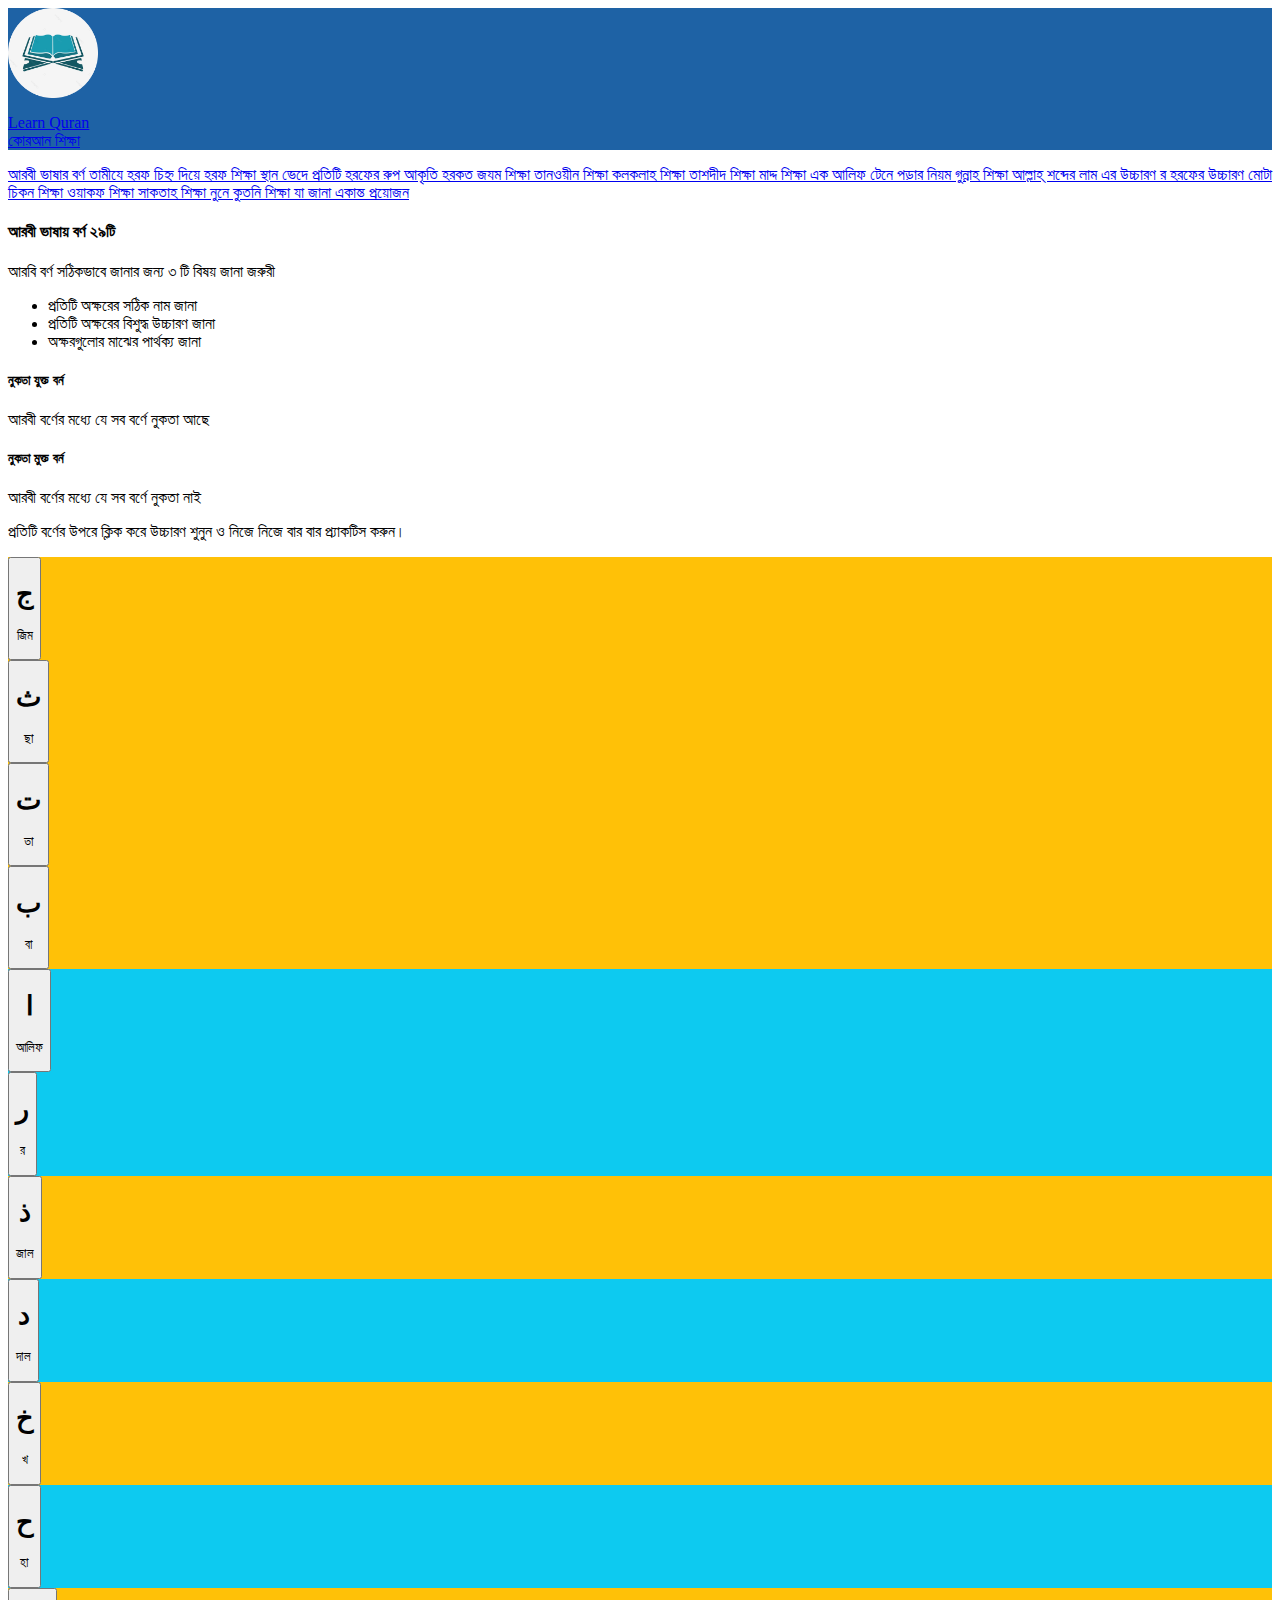
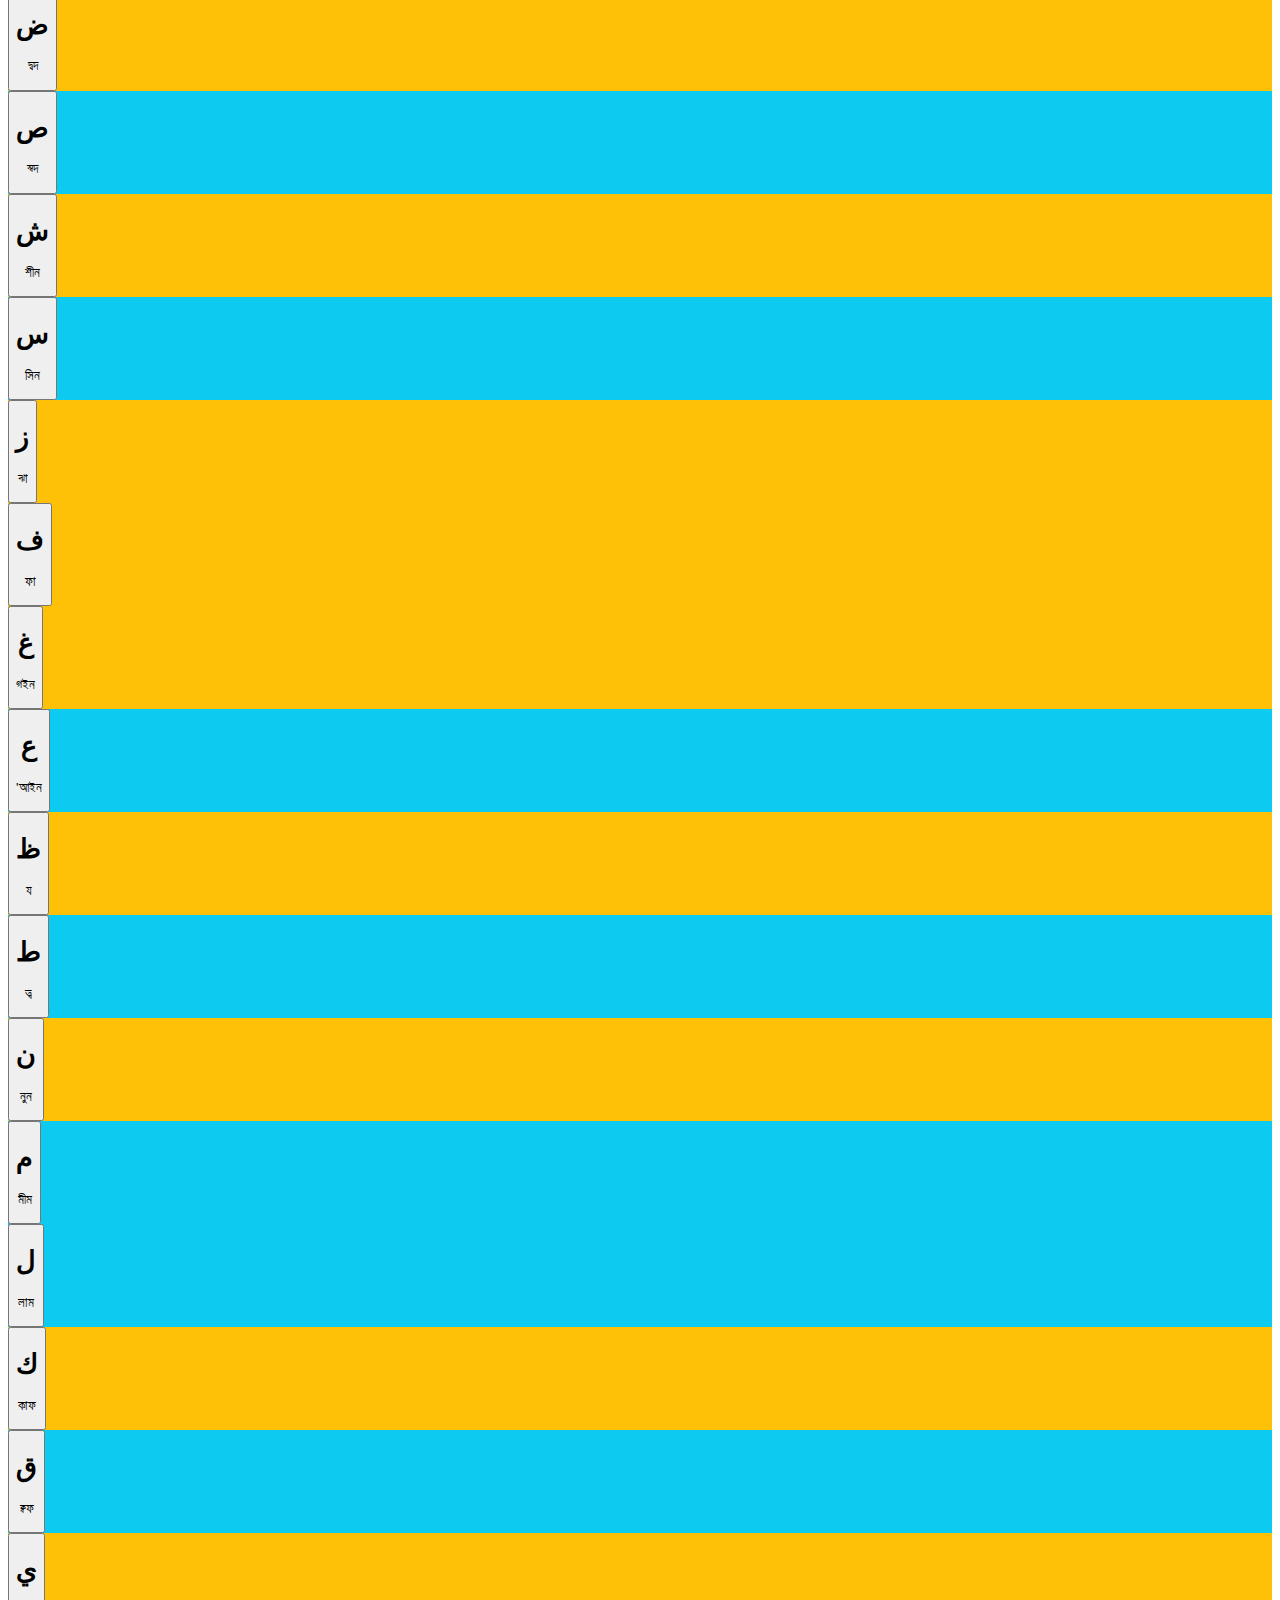
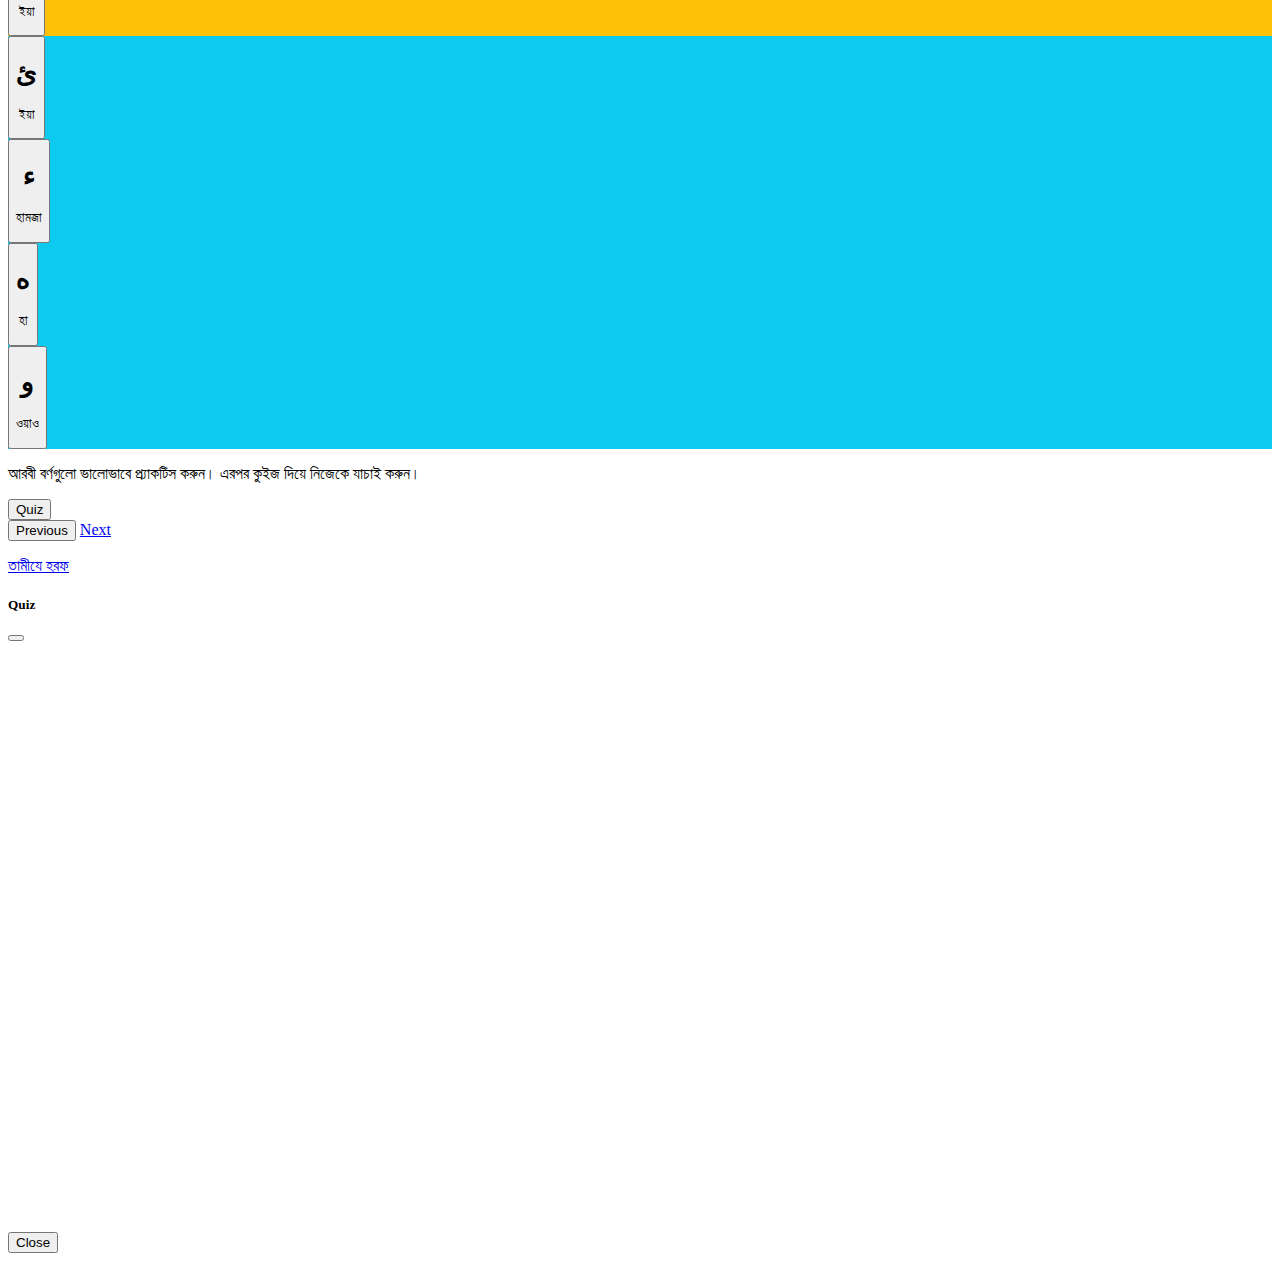
<file: index.html>
<!DOCTYPE doctype html>
<html lang="en">
    <head>
        <!-- Required meta tags -->
        <meta charset="utf-8">
            <meta content="width=device-width, initial-scale=1" name="viewport">
                <!-- font awsome  -->
                <link crossorigin="anonymous" href="https://cdnjs.cloudflare.com/ajax/libs/font-awesome/6.0.0-beta3/css/all.min.css" integrity="sha512-Fo3rlrZj/k7ujTnHg4CGR2D7kSs0v4LLanw2qksYuRlEzO+tcaEPQogQ0KaoGN26/zrn20ImR1DfuLWnOo7aBA==" referrerpolicy="no-referrer" rel="stylesheet"/>
                <!-- Bootstrap CSS -->
                <link crossorigin="anonymous" href="https://cdn.jsdelivr.net/npm/bootstrap@5.1.3/dist/css/bootstrap.min.css" integrity="sha384-1BmE4kWBq78iYhFldvKuhfTAU6auU8tT94WrHftjDbrCEXSU1oBoqyl2QvZ6jIW3" rel="stylesheet">
                    <!-- Custom css -->
                    <link href="style.css" rel="stylesheet">
                        <title>
                            Learn Quran
                        </title>
                    </link>
                </link>
            </meta>
        </meta>
    </head>
    <body>
        <!-- navbar -->
        <!-- Image and text -->
        <nav class="navbar navbar-light " style="background-color: #1E62A5">
            <div class="mx-auto d-block text-center">
                <a class="navbar-brand" href="index.html">
                    <img alt="" height="90" src="images/logo.png" width="90">
                        <p class="text-white lh-sm">
                            Learn Quran
                            <br>
                                কোরআন শিক্ষা
                            </br>
                        </p>
                    </img>
                </a>
            </div>
        </nav>
        <!-- navbar ends -->
        <!-- main starts -->
        <main>
            <div class="row">
                <div class="col-md-4">
                    <div class="list-group">
                        <a class="btn btn-warning text-start " href="index.html">
                            আরবী ভাষার বর্ণ
                        </a>
                        <a class="btn btn-outline-light text-black text-start list-group-item" href="chapters/c_2_tamize_horof.html">
                            তামীযে হরফ
                        </a>
                        <a class="btn btn-outline-light text-black text-start list-group-item" href="chapters/c_3_horof_sikkha.html">
                            চিহ্ন দিয়ে হরফ শিক্ষা
                        </a>
                        <a class="btn btn-outline-light text-black text-start list-group-item" href="chapters/c_4_horof_rup.html">
                            স্থান ভেদে প্রতিটি হরফের রুপ আকৃতি
                        </a>
                        <a class="btn btn-outline-light text-black text-start list-group-item" href="chapters/c_4_horof_rup.html">
                           হরকত
                        </a>
                        <a class="btn btn-outline-light text-black text-start list-group-item" href="chapters/c_5_horkot.html">
                           জযম শিক্ষা
                        </a>
                        <a class="btn btn-outline-light text-black text-start list-group-item" href="css_basic.html">
                            তানওয়ীন শিক্ষা 
                        </a>
                        <a class="btn btn-outline-light text-black text-start list-group-item" href="format_code.html">
                            কলকলাহ শিক্ষা
                        </a>
                        <a class="btn btn-outline-light text-black text-start list-group-item" href="inspect.html">
                            তাশদীদ শিক্ষা
                        </a>
                        <a class="btn btn-outline-light text-black text-start list-group-item" href="web_work.html">
                            মাদ্দ শিক্ষা 
                        </a>
                        <a class="btn btn-outline-light text-black text-start list-group-item" href="validation.html">
                            এক আলিফ টেনে পড়ার নিয়ম 
                        </a>
                        <a class="btn btn-outline-light text-black text-start list-group-item" href="head.html">
                            গুন্নাহ শিক্ষা 
                        </a>
                        <a class="btn btn-outline-light text-black text-start list-group-item" href="text.html">
                            আল্লাহ্‌ শব্দের লাম এর উচ্চারণ
                        </a>
                        <a class="btn btn-outline-light text-black text-start list-group-item" href="entitis.html">
                            র হরফের উচ্চারণ মোটা চিকন শিক্ষা 
                        </a>
                        <a class="btn btn-outline-light text-black text-start list-group-item" href="hyperlink.html">
                            ওয়াকফ শিক্ষা 
                        </a>
                        <a class="btn btn-outline-light text-black text-start list-group-item" href="imgaes.html">
                            সাকতাহ শিক্ষা 
                        </a>
                        <a class="btn btn-outline-light text-black text-start list-group-item" href="imgaes.html">
                            নুনে কুতনি শিক্ষা 
                        </a>
                        <a class="btn btn-outline-light text-black text-start list-group-item" href="imgaes.html">
                            যা জানা একান্ত প্রয়োজন 
                        </a>
                    </div>
                </div>
                <div class="col-md-8">
                    <div class="row mt-4 text-center">
                        <h4>
                            আরবী ভাষায় বর্ণ ২৯টি
                        </h4>
                        <p>
                            আরবি বর্ণ সঠিকভাবে জানার জন্য ৩ টি বিষয় জানা জরুরী
                        </p>
                        <div class="text-start">
                            <ul class="list-group">
                                <li class="list-group-item">
                                    <span style="font-size: 1.2em; color: #0D6BF5;">
                                        <i class="fas fa-check-circle ">
                                        </i>
                                    </span>
                                    প্রতিটি অক্ষরের সঠিক নাম জানা
                                </li>
                                <li class="list-group-item">
                                    <span style="font-size: 1.2em; color: #0D6BF5;">
                                        <i class="fas fa-check-circle ">
                                        </i>
                                    </span>
                                    প্রতিটি অক্ষরের বিশুদ্ধ উচ্চারণ জানা
                                </li>
                                <li class="list-group-item">
                                    <span style="font-size: 1.2em; color: #0D6BF5;">
                                        <i class="fas fa-check-circle ">
                                        </i>
                                    </span>
                                    অক্ষরগুলোর মাঝের পার্থক্য জানা
                                </li>
                            </ul>
                        </div>
                        <div class="row mt-4">
                            <div class="col">
                                <div class="card">
                                    <div class="card-body bg-warning">
                                        <h5 class="card-title text-center">
                                            নুকতা যুক্ত বর্ন
                                        </h5>
                                        <p class="card-text">
                                            আরবী বর্ণের মধ্যে যে সব বর্ণে নুকতা আছে
                                        </p>
                                    </div>
                                </div>
                            </div>
                            <div class="col">
                                <div class="card">
                                    <div class="card-body bg-info">
                                        <h5 class="card-title text-center">
                                            নুকতা মুক্ত বর্ন
                                        </h5>
                                        <p class="card-text">
                                            আরবী বর্ণের মধ্যে যে সব বর্ণে নুকতা নাই
                                        </p>
                                    </div>
                                </div>
                            </div>
                        </div>

                        <div class="row mt-4">
                          <p>প্রতিটি বর্ণের উপরে ক্লিক করে উচ্চারণ শুনুন ও নিজে নিজে বার বার প্র্যাকটিস করুন। </p>
                        </div>
                    </div>
                    <div class="row mt-4 text-center">
                        <div class="col">
                            <div class="card nukta_letter ">
                                <div class="card-body ">
                                  <audio id="audio_jim" src="audio/jim.mp3" type="audio/mpeg"></audio>
                                    <button class="btn" onclick="jim();">
                                        <h1 class="card-title text-center">
                                            ج
                                        </h1>
                                        <p>
                                            জিম
                                        </p>
                                    </button>
                                </div>
                            </div>
                        </div>
                        <div class="col">
                            <div class="card nukta_letter">
                                <div class="card-body ">
                                  <audio id="audio_cha" src="audio/cha.mp3" type="audio/mpeg"></audio>
                                    <button class="btn" onclick="cha();">
                                        <h1 class="card-title text-center">
                                            ث
                                        </h1>
                                        <p>
                                            ছা
                                        </p>
                                    </button>
                                </div>
                            </div>
                        </div>
                        <div class="col">
                            <div class="card nukta_letter">
                                <div class="card-body">
                                  <audio id="audio_ta" src="audio/ta.mp3" type="audio/mpeg"></audio>
                                    <button class="btn" onclick="ta();">
                                        <h1 class="card-title text-center">
                                            ت
                                        </h1>
                                        <p>
                                            তা
                                        </p>
                                    </button>
                                </div>
                            </div>
                        </div>
                        <div class="col">
                            <div class="card nukta_letter">
                                <div class="card-body ">
                                  <audio id="audio_ba" src="audio/ba.mp3" type="audio/mpeg"></audio>
                                    <button class="btn" onclick="ba();">
                                        <h1 class="card-title text-center">
                                            ب
                                        </h1>
                                        <p>
                                            বা
                                        </p>
                                    </button>
                                </div>
                            </div>
                        </div>
                        <div class="col">
                            <div class="card nukta_free_letter">
                                <div class="card-body ">
                                  <audio id="audio_alif" src="audio/alif.mp3" type="audio/mpeg"></audio>
                                    <button class="btn" onclick="alif();">
                                        <h1 class="card-title text-center">
                                            ا
                                        </h1>
                                        <p>
                                            আলিফ
                                        </p>
                                    </button>
                                </div>
                            </div>
                        </div>
                    </div>
                    <div class="row mt-4 text-center">
                        <div class="col">
                            <div class="card nukta_free_letter">
                                <div class="card-body ">
                                  <audio id="audio_ro" src="audio/ro.mp3" type="audio/mpeg"></audio>
                                    <button class="btn" onclick="ro();">
                                        <h1 class="card-title text-center">
                                            ر
                                        </h1>
                                        <p>
                                            র
                                        </p>
                                    </button>
                                </div>
                            </div>
                        </div>
                        <div class="col">
                            <div class="card nukta_letter">
                                <div class="card-body ">
                                   <audio id="audio_jal" src="audio/jal.mp3" type="audio/mpeg"></audio>
                                    <button class="btn" onclick="jal();">
                                        <h1 class="card-title text-center">
                                            ذ
                                        </h1>
                                        <p>
                                            জাল
                                        </p>
                                    </button>
                                </div>
                            </div>
                        </div>
                        <div class="col">
                            <div class="card nukta_free_letter">
                                <div class="card-body ">
                                  <audio id="audio_dal" src="audio/dal.mp3" type="audio/mpeg"></audio>
                                    <button class="btn" onclick="dal();">
                                        <h1 class="card-title text-center">
                                            د
                                        </h1>
                                        <p>
                                            দাল
                                        </p>
                                    </button>
                                </div>
                            </div>
                        </div>
                        <div class="col">
                            <div class="card nukta_letter">
                                <div class="card-body ">
                                  <audio id="audio_kho" src="audio/kho.mp3" type="audio/mpeg"></audio>
                                    <button class="btn" onclick="kho();">
                                        <h1 class="card-title text-center">
                                            خ
                                        </h1>
                                        <p>
                                            খ
                                        </p>
                                    </button>
                                </div>
                            </div>
                        </div>
                        <div class="col">
                            <div class="card nukta_free_letter">
                                <div class="card-body ">
                                   <audio id="audio_ha" src="audio/ha.mp3" type="audio/mpeg"></audio>
                                    <button class="btn" onclick="ha();">
                                        <h1 class="card-title text-center">
                                            ح
                                        </h1>
                                        <p>
                                            হা
                                        </p>
                                    </button>
                                </div>
                            </div>
                        </div>
                    </div>
                    <div class="row mt-4 text-center">
                        <div class="col">
                            <div class="card nukta_letter">
                                <div class="card-body ">
                                  <audio id="audio_dod" src="audio/dod.mp3" type="audio/mpeg"></audio>
                                    <button class="btn" onclick="dod();">
                                        <h1 class="card-title text-center">
                                            ض
                                        </h1>
                                        <p>
                                            দ্বদ
                                        </p>
                                    </button>
                                </div>
                            </div>
                        </div>
                        <div class="col">
                            <div class="card nukta_free_letter">
                                <div class="card-body ">
                                  <audio id="audio_sod" src="audio/sod.mp3" type="audio/mpeg"></audio>
                                    <button class="btn" onclick="sod();">
                                        <h1 class="card-title text-center">
                                            ص
                                        </h1>
                                        <p>
                                            স্বদ
                                        </p>
                                    </button>
                                </div>
                            </div>
                        </div>
                        <div class="col">
                            <div class="card nukta_letter">
                                <div class="card-body ">
                                  <audio id="audio_shin" src="audio/shin.mp3" type="audio/mpeg"></audio>
                                    <button class="btn" onclick="shin();">
                                        <h1 class="card-title text-center">
                                            ش
                                        </h1>
                                        <p>
                                            শীন
                                        </p>
                                    </button>
                                </div>
                            </div>
                        </div>
                        <div class="col">
                            <div class="card nukta_free_letter">
                                <div class="card-body ">
                                   <audio id="audio_siin" src="audio/siin.mp3" type="audio/mpeg"></audio>
                                    <button class="btn" onclick="siin();">
                                        <h1 class="card-title text-center">
                                            س
                                        </h1>
                                        <p>
                                            সিন
                                        </p>
                                    </button>
                                </div>
                            </div>
                        </div>
                        <div class="col">
                            <div class="card nukta_letter">
                                <div class="card-body ">
                                  <audio id="audio_jha" src="audio/jha.mp3" type="audio/mpeg"></audio>
                                    <button class="btn" onclick="jha();">
                                        <h1 class="card-title text-center">
                                            ز
                                        </h1>
                                        <p>
                                            ঝা
                                        </p>
                                    </button>
                                </div>
                            </div>
                        </div>
                    </div>
                    <div class="row mt-4 text-center">
                        <div class="col">
                            <div class="card nukta_letter">
                                <div class="card-body ">
                                   <audio id="audio_fa" src="audio/fa.mp3" type="audio/mpeg"></audio>
                                    <button class="btn" onclick="fa();">
                                        <h1 class="card-title text-center">
                                            ف
                                        </h1>
                                        <p>
                                            ফা
                                        </p>
                                    </button>
                                </div>
                            </div>
                        </div>
                        <div class="col">
                            <div class="card nukta_letter">
                                <div class="card-body ">
                                  <audio id="audio_goin" src="audio/goin.mp3" type="audio/mpeg"></audio>
                                    <button class="btn" onclick="goin();">
                                        <h1 class="card-title text-center">
                                            غ
                                        </h1>
                                        <p>
                                            গইন
                                        </p>
                                    </button>
                                </div>
                            </div>
                        </div>
                        <div class="col">
                            <div class="card nukta_free_letter">
                                <div class="card-body ">
                                  <audio id="audio_ain" src="audio/ain.mp3" type="audio/mpeg"></audio>
                                    <button class="btn" onclick="ain();">
                                        <h1 class="card-title text-center">
                                            ع
                                        </h1>
                                        <p>
                                            'আইন
                                        </p>
                                    </button>
                                </div>
                            </div>
                        </div>
                        <div class="col">
                            <div class="card nukta_letter">
                                <div class="card-body ">
                                  <audio id="audio_joo" src="audio/joo.mp3" type="audio/mpeg"></audio>
                                    <button class="btn" onclick="joo();">
                                        <h1 class="card-title text-center">
                                            ظ
                                        </h1>
                                        <p>
                                            য
                                        </p>
                                    </button>
                                </div>
                            </div>
                        </div>
                        <div class="col">
                            <div class="card nukta_free_letter">
                                <div class="card-body ">
                                   <audio id="audio_too" src="audio/too.mp3" type="audio/mpeg"></audio>
                                    <button class="btn" onclick="too();">
                                        <h1 class="card-title text-center">
                                            ط
                                        </h1>
                                        <p>
                                            ত্ব
                                        </p>
                                    </button>
                                </div>
                            </div>
                        </div>
                    </div>
                    <div class="row mt-4 text-center">
                        <div class="col">
                            <div class="card nukta_letter">
                                <div class="card-body ">
                                   <audio id="audio_nun" src="audio/nun.mp3" type="audio/mpeg"></audio>
                                    <button class="btn" onclick="nun();">
                                        <h1 class="card-title text-center">
                                            ن
                                        </h1>
                                        <p>
                                            নুন
                                        </p>
                                    </button>
                                </div>
                            </div>
                        </div>
                        <div class="col">
                            <div class="card nukta_free_letter">
                                <div class="card-body ">
                                   <audio id="audio_mim" src="audio/mim.mp3" type="audio/mpeg"></audio>
                                    <button class="btn" onclick="mim();">
                                        <h1 class="card-title text-center">
                                            م
                                        </h1>
                                        <p>
                                            মীম
                                        </p>
                                    </button>
                                </div>
                            </div>
                        </div>
                        <div class="col">
                            <div class="card nukta_free_letter">
                                <div class="card-body ">
                                   <audio id="audio_lam" src="audio/lam.mp3" type="audio/mpeg"></audio>
                                    <button class="btn" onclick="lam();">
                                        <h1 class="card-title text-center">
                                            ل
                                        </h1>
                                        <p>
                                            লাম
                                        </p>
                                    </button>
                                </div>
                            </div>
                        </div>
                        <div class="col">
                            <div class="card nukta_letter">
                                <div class="card-body ">
                                  <audio id="audio_kaf" src="audio/kaf.mp3" type="audio/mpeg"></audio>
                                    <button class="btn" onclick="kaf();">
                                        <h1 class="card-title text-center">
                                            ك
                                        </h1>
                                        <p>
                                            কাফ
                                        </p>
                                    </button>
                                </div>
                            </div>
                        </div>
                        <div class="col">
                            <div class="card nukta_free_letter">
                                <div class="card-body ">
                                  <audio id="audio_qof" src="audio/qof.mp3" type="audio/mpeg"></audio>
                                    <button class="btn" onclick="qof();">
                                        <h1 class="card-title text-center">
                                            ق
                                        </h1>
                                        <p>
                                            ক্বফ
                                        </p>
                                    </button>
                                </div>
                            </div>
                        </div>
                    </div>
                    <div class="row mt-4 text-center">
                        <div class="col">
                            <div class="card nukta_letter">
                                <div class="card-body ">
                                  <audio id="audio_ya" src="audio/ya.mp3" type="audio/mpeg"></audio>
                                    <button class="btn" onclick="ya();">
                                        <h1 class="card-title text-center">
                                            ي
                                        </h1>
                                        <p>
                                            ইয়া
                                        </p>
                                    </button>
                                </div>
                            </div>
                        </div>
                        <div class="col">
                            <div class="card nukta_free_letter">
                                <div class="card-body ">
                                  <audio id="audio_ya" src="audio/ya.mp3" type="audio/mpeg"></audio>
                                    <button class="btn" onclick="ya();">
                                        <h1 class="card-title text-center">
                                            ئ
                                        </h1>
                                        <p>
                                            ইয়া
                                        </p>
                                    </button>
                                </div>
                            </div>
                        </div>
                        <div class="col">
                            <div class="card nukta_free_letter">
                                <div class="card-body ">
                                  <audio id="audio_hamza" src="audio/hamza.mp3" type="audio/mpeg"></audio>
                                    <button class="btn" onclick="hamza();">
                                        <h1 class="card-title text-center">
                                            ء
                                        </h1>
                                        <p>
                                            হামজা
                                        </p>
                                    </button>
                                </div>
                            </div>
                        </div>
                        <div class="col">
                            <div class="card nukta_free_letter">
                                <div class="card-body ">
                                  <audio id="audio_ha2" src="audio/ha2.mp3" type="audio/mpeg"></audio>
                                    <button class="btn" onclick="ha2();">
                                        <h1 class="card-title text-center">
                                            ه
                                        </h1>
                                        <p>
                                            হা
                                        </p>
                                    </button>
                                </div>
                            </div>
                        </div>
                        <div class="col">
                            <div class="card nukta_free_letter">
                                <div class="card-body ">
                                  <audio id="audio_waw" src="audio/waw.mp3" type="audio/mpeg"></audio>
                                    <button class="btn" onclick="waw();">
                                        <h1 class="card-title text-center">
                                            و
                                        </h1>
                                        <p>
                                            ওয়াও
                                        </p>
                                    </button>
                                </div>
                            </div>
                        </div>
                    </div>
                    <!-- Button trigger modal -->
                    <div class="row justify-content-center mt-4">
                        <div class="col-md-4 ">
                            <div class="card text-center">
                              <p class="mt-2">আরবী বর্ণগুলো ভালোভাবে প্র্যাকটিস করুন। এরপর কুইজ দিয়ে নিজেকে যাচাই করুন। </p>
                                <button class="btn btn-primary" data-bs-target="#exampleModal" data-bs-toggle="modal" type="button">
                                    Quiz
                                </button>
                            </div>
                        </div>
                    </div>

                    <div class="button-group d-flex justify-content-between">
                      
                    <button class="btn btn-primary"><i class="fa-solid fa-arrow-left"></i> Previous</button>

                    <a class="btn btn-primary" href="chapters/c_2_tamize_horof.html">Next <i class="fa-solid fa-arrow-right"></i>
                      <p> তামীযে হরফ</p></a>
                   
                    </div>
                    


                    <!-- Modal -->
                    <div aria-hidden="true" aria-labelledby="exampleModalLabel" class="modal fade" id="exampleModal" tabindex="-1">
                        <div class="modal-dialog">
                            <div class="modal-content">
                                <div class="modal-header">
                                    <h5 class="modal-title" id="exampleModalLabel">
                                        Quiz
                                    </h5>
                                    <button aria-label="Close" class="btn-close" data-bs-dismiss="modal" type="button">
                                    </button>
                                </div>
                                <div class="modal-body">
                                    <iframe frameborder="0" height="591" marginheight="0" marginwidth="0" src="https://docs.google.com/forms/d/e/1FAIpQLScmAbfdY-P5xZ0Pj1VoxDhfQBOtgU6TDlCWiyxAhNvYrdhzNQ/viewform?embedded=true" width="500">
                                        Loading…
                                    </iframe>
                                </div>
                                <div class="modal-footer">
                                    <button class="btn btn-secondary" data-bs-dismiss="modal" type="button">
                                        Close
                                    </button>
                                </div>
                            </div>
                        </div>
                    </div>
                </div>
            </div>
        </main>
        <!-- main ends -->
        <!-- <script src="js/chapter-1.js"> </script> -->


        <script>
          var audio1 = document.getElementById("audio_alif");
          function alif(){
            audio1.play();
          }

          var audio2 = document.getElementById("audio_ba");
          function ba(){
            audio2.play();
          }

           var audio3 = document.getElementById("audio_ta");
          function ta(){
            audio3.play();
          }

           var audio4 = document.getElementById("audio_cha");
          function cha(){
            audio4.play();
          }

            var audio5 = document.getElementById("audio_jim");
          function jim(){
            audio5.play();
          }

             var audio6 = document.getElementById("audio_ha");
          function ha(){
            audio6.play();
          }

             var audio7 = document.getElementById("audio_kho");
          function kho(){
            audio7.play();
          }

            var audio8 = document.getElementById("audio_dal");
          function dal(){
            audio8.play();
          }

             var audio9 = document.getElementById("audio_jal");
          function jal(){
            audio9.play();
          }

             var audio10 = document.getElementById("audio_ro");
          function ro(){
            audio10.play();
          }

            var audio11 = document.getElementById("audio_jha");
          function jha(){
            audio11.play();
          }

            var audio12 = document.getElementById("audio_siin");
          function siin(){
            audio12.play();
          }


             var audio13 = document.getElementById("audio_shin");
          function shin(){
            audio13.play();
          }

              var audio14 = document.getElementById("audio_sod");
          function sod(){
            audio14.play();
          }

               var audio15 = document.getElementById("audio_dod");
          function dod(){
            audio15.play();
          }

               var audio16 = document.getElementById("audio_too");
          function too(){
            audio16.play();
          }


              var audio17 = document.getElementById("audio_joo");
          function joo(){
            audio17.play();
          }

               var audio18 = document.getElementById("audio_ain");
          function ain(){
            audio18.play();
          }

               var audio19 = document.getElementById("audio_goin");
          function goin(){
            audio19.play();
          }

              var audio20 = document.getElementById("audio_fa");
          function fa(){
            audio20.play();
          }

              var audio21 = document.getElementById("audio_qof");
          function qof(){
            audio21.play();
          }

             var audio22 = document.getElementById("audio_kaf");
          function kaf(){
            audio22.play();
          }

             var audio23 = document.getElementById("audio_lam");
          function lam(){
            audio23.play();
          }

             var audio24 = document.getElementById("audio_mim");
          function mim(){
            audio24.play();
          }

          var audio25 = document.getElementById("audio_nun");
          function nun(){
            audio25.play();
          }
          var audio26 = document.getElementById("audio_waw");
          function waw(){
            audio26.play();
          }

          var audio27 = document.getElementById("audio_ha2");
          function ha2(){
            audio27.play();
          }

          var audio28 = document.getElementById("audio_hamza");
          function hamza(){
            audio28.play();
          }

          var audio29 = document.getElementById("audio_ya");
          function ya(){
            audio29.play();
          }


          











        </script>
        <!-- <script type="text/javascript">
            const alif = new Audio();
          alif.src = "audio/alif.mp3";

          const ba = new Audio();
          ba.src = "audio/ba.mp3";

         const ta = new Audio();
          ta.src = "audio/ta.mp3";

          const cha = new Audio();
          cha.src = "audio/cha.mp3";

          const jim = new Audio();
          jim.src = "audio/jim.mp3";

          const ha = new Audio();
          ha.src = "audio/ha.mp3";

          const kho = new Audio();
          kho.src = "audio/kho.mp3";

           const dal = new Audio();
          dal.src = "audio/dal.mp3";
        </script> -->
        <!-- Option 1: Bootstrap Bundle with Popper -->
        <script crossorigin="anonymous" integrity="sha384-ka7Sk0Gln4gmtz2MlQnikT1wXgYsOg+OMhuP+IlRH9sENBO0LRn5q+8nbTov4+1p" src="https://cdn.jsdelivr.net/npm/bootstrap@5.1.3/dist/js/bootstrap.bundle.min.js">
        </script>
        <!-- Option 2: Separate Popper and Bootstrap JS -->
        <script crossorigin="anonymous" integrity="sha384-7+zCNj/IqJ95wo16oMtfsKbZ9ccEh31eOz1HGyDuCQ6wgnyJNSYdrPa03rtR1zdB" src="https://cdn.jsdelivr.net/npm/@popperjs/core@2.10.2/dist/umd/popper.min.js">
        </script>
        <script crossorigin="anonymous" integrity="sha384-QJHtvGhmr9XOIpI6YVutG+2QOK9T+ZnN4kzFN1RtK3zEFEIsxhlmWl5/YESvpZ13" src="https://cdn.jsdelivr.net/npm/bootstrap@5.1.3/dist/js/bootstrap.min.js">
        </script>
    </body>
</html>
</file>
<file: style.css>
/*chapter 1 card*/

.nukta_letter{
    background-color: #FFC107;
}
.nukta_letter:hover {
    background-color: #E8B716FF;
}

.nukta_free_letter{
	background-color: #0DCAF0;
}

.nukta_free_letter:hover{
	background-color: #1ABBE4FF;
}

/*.btn-color{

	background-color: #1E62A5;
}*/

.tamiz-card{
	border: 1px solid #1ABBE4FF;
}
</file>
